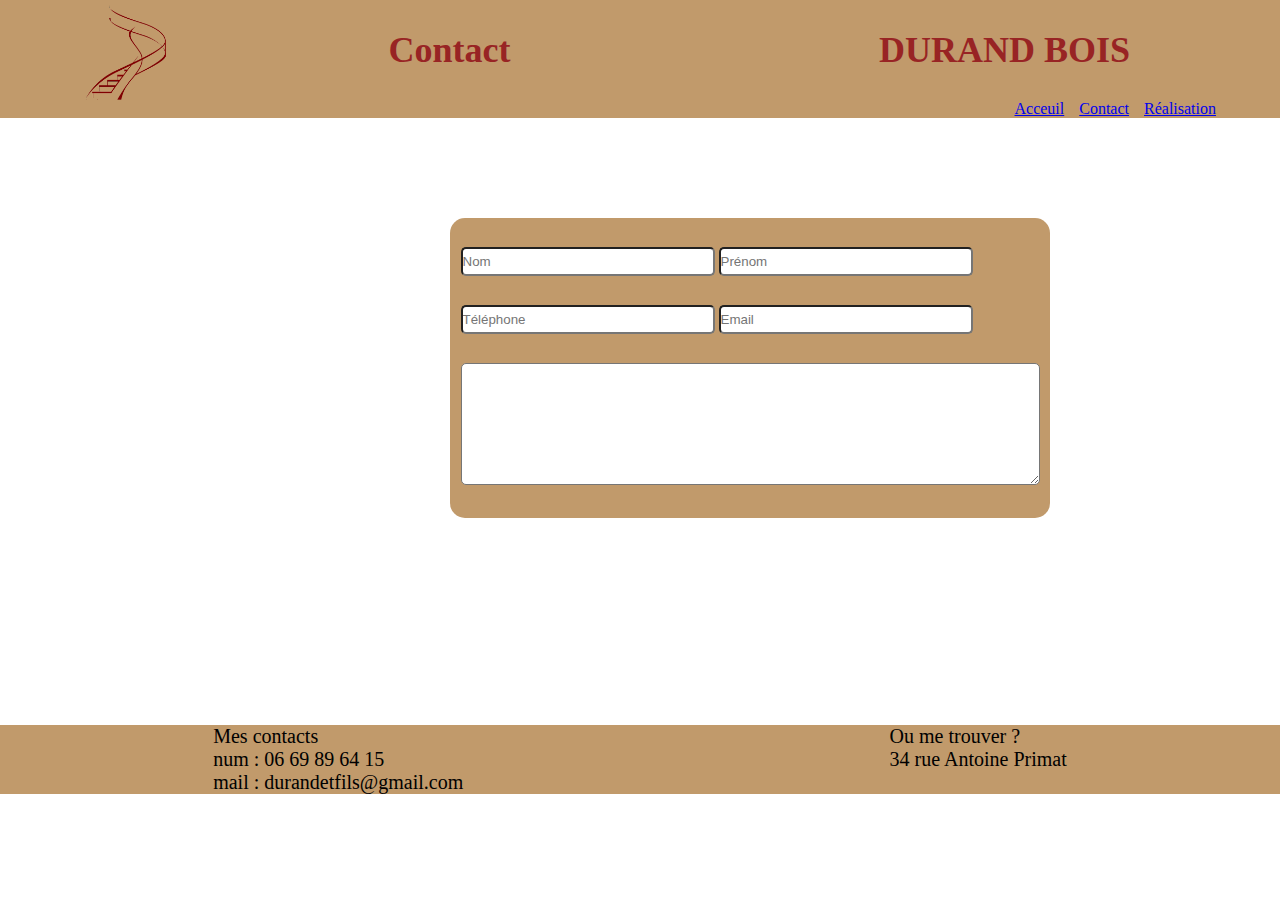
<file: contact.html>
<!DOCTYPE html>
<html lang="en">
    <head>
        <meta charset="UTF-8">
        <meta http-equiv="X-UA-Compatible" content="IE=edge">
        <meta name="viewport" content="width=device-width, initial-scale=1.0">
        <link rel="stylesheet" href="contact.css">
        <title>Document</title>
    </head>
    <body>
        <header>
            <div class="header">
                <img class="stair" src="stairs.png">
                <h2>Contact</h2>
                <h1>DURAND BOIS</h1>
            </div>
            <nav>
                <ul class="list">
                    <li><a href="index.html">Acceuil</a></li>
                    <li id="contact"><a href="contact.html">Contact</a></li>
                    <li id="rea"><a href="realisation.html">Réalisation</a></li>
                </ul>
            </nav>
        </header>

        <form>
            <div>
                <div>
                    <input id="name" type="text" placeholder="Nom">
                    <input id="firstName" type="text" placeholder="Prénom">
                </div>
                <div>
                    <input id="phone" type="text" placeholder="Téléphone">
                    <input id="mail" type="email" placeholder="Email">
                </div>
                <textarea class="textspace" rows="8" cols="70" name="info" id="info"></textarea>
            </div>
        </form>

        <footer>
            <section class="contact">
                <p>
                    Mes contacts <br> num : 06 69 89 64 15 <br> mail : durandetfils@gmail.com
                </p>
            </section>
            <section class="adresse">
                <p>
                    Ou me trouver ? <br> 34 rue Antoine Primat
                </p>
            </section>
        </footer>
    </body>
</html>
</file>
<file: contact.css>
*{
    margin: 0;
    padding: 0;
}

header{
    background-color: #C19A6B;
}

.header{
    display: flex;
    flex-wrap: wrap;
    justify-content: space-between;
}

.stair{
    height: 100px;
    width: 100px;
    margin-left: 70px;
}

h1, h2{
    color: #982424;
    font-size: 36px;
    margin-right: 150px;
    font-family: 'Rock Salt', cursive;
    display: flex;
    align-items: center;
}

.list{
    color: #982424;
    list-style-type: none;
    display: flex;
    flex-wrap: nowrap;
    justify-content: right;
}

li{
    margin-right: 15px;
}

#rea{
    margin-right: 5%;
}

form{
    background-color: #C19A6B;
    width: 600px;
    height: 300px;
    border-radius: 15px;
    margin-left: 450px;
    margin-top: 100px;
    display: flex;
    justify-content: center;
    align-items: center;
}

input{
    width: 250px;
    height: 25px;
    margin-bottom: 5%;
    border-radius: 5px;
}

textarea{
    border-radius: 5px;
}

footer{
    background-color: #C19A6B;
    margin-top: 8.9%;
    height: 30%;
    font-size: 20px;
    display: flex;
    flex-wrap: wrap;
    justify-content: space-around;
}

@media screen and (min-width: 1024px) {
    footer{
        background-color: #C19A6B;
        margin-top: 16.2%;
        height: 30%;
        font-size: 20px;
        display: flex;
        flex-wrap: wrap;
        justify-content: space-around;
    }
}

@media screen and (min-width: 1500px) {
    footer{
        background-color: #C19A6B;
        margin-top: 8.9%;
        height: 30%;
        font-size: 20px;
        display: flex;
        flex-wrap: wrap;
        justify-content: space-around;
    }
}
</file>
